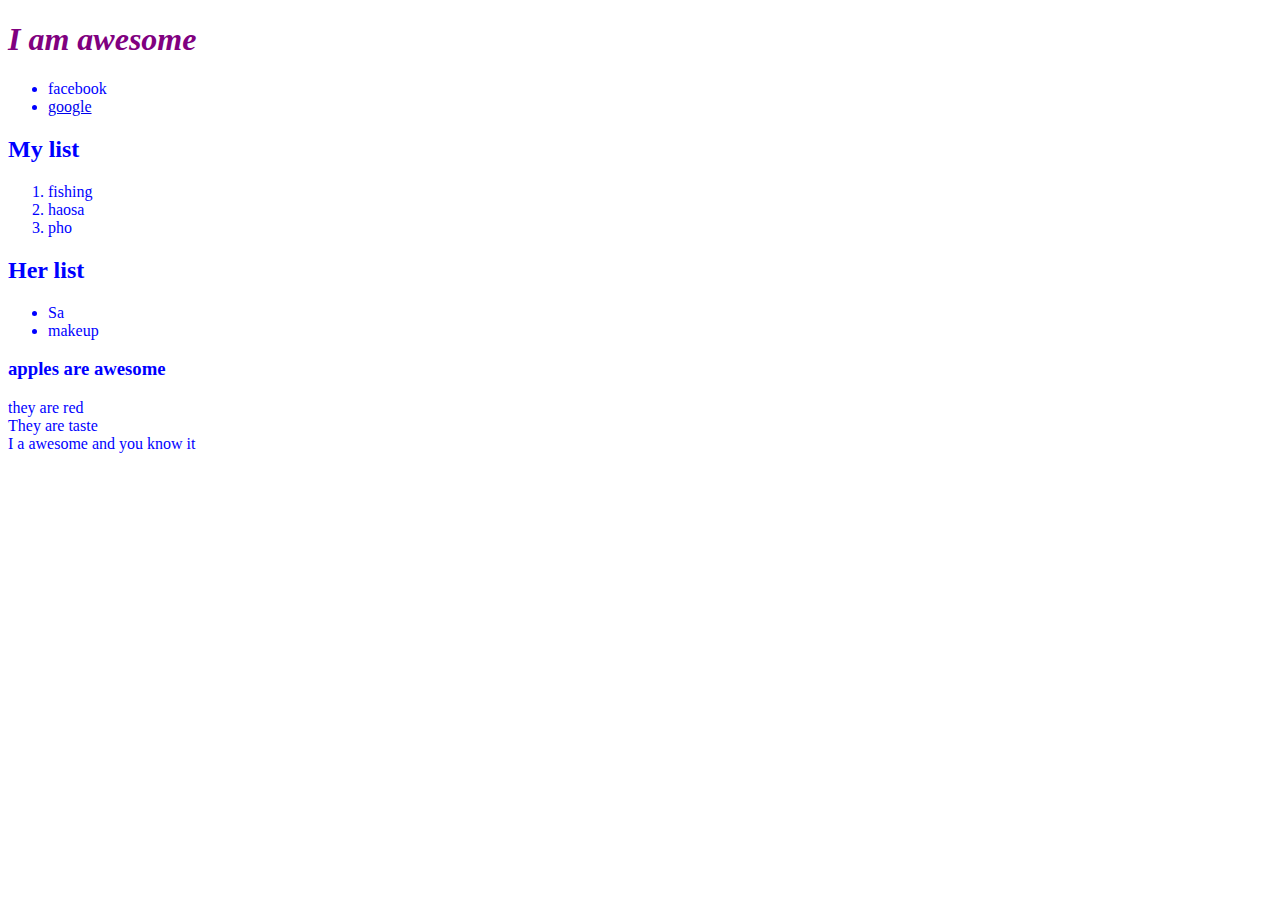
<file: index.html>
<!DOCTYPE html>
<html>
  <head>
    <title>Sura is Awesome!</title>
    <link rel="stylesheet" href="styles.css">
  </head>
    <body>
      <h1>I am awesome</h1>
     <nav>
      <ul>
       <li>facebook</li>
        <li><a href="http://www.google.com">google</a></li>
      </ul>
     </nav>
     <main>
       <h2>My list</h2>
     <ol>
      <li>fishing</li>
      <li>haosa</li>
      <li>pho</li>
     </ol>
     <h2> Her list </h2>
        <ul>
         <li>Sa</li>
         <li>makeup</li>
       </ul>
      <article>
       <h3> apples are awesome </h3>
       <section> they are red </section>
       <section> They are taste </section>
      </article>
      <main/>
      <footer> I a awesome and you know it
     </footer>
    <body/>
      
      

<html/>
</file>
<file: styles.css>
h1 {
  color: purple;
font-style: italic;

}


body {
  Color: blue;
  
  
}
</file>
